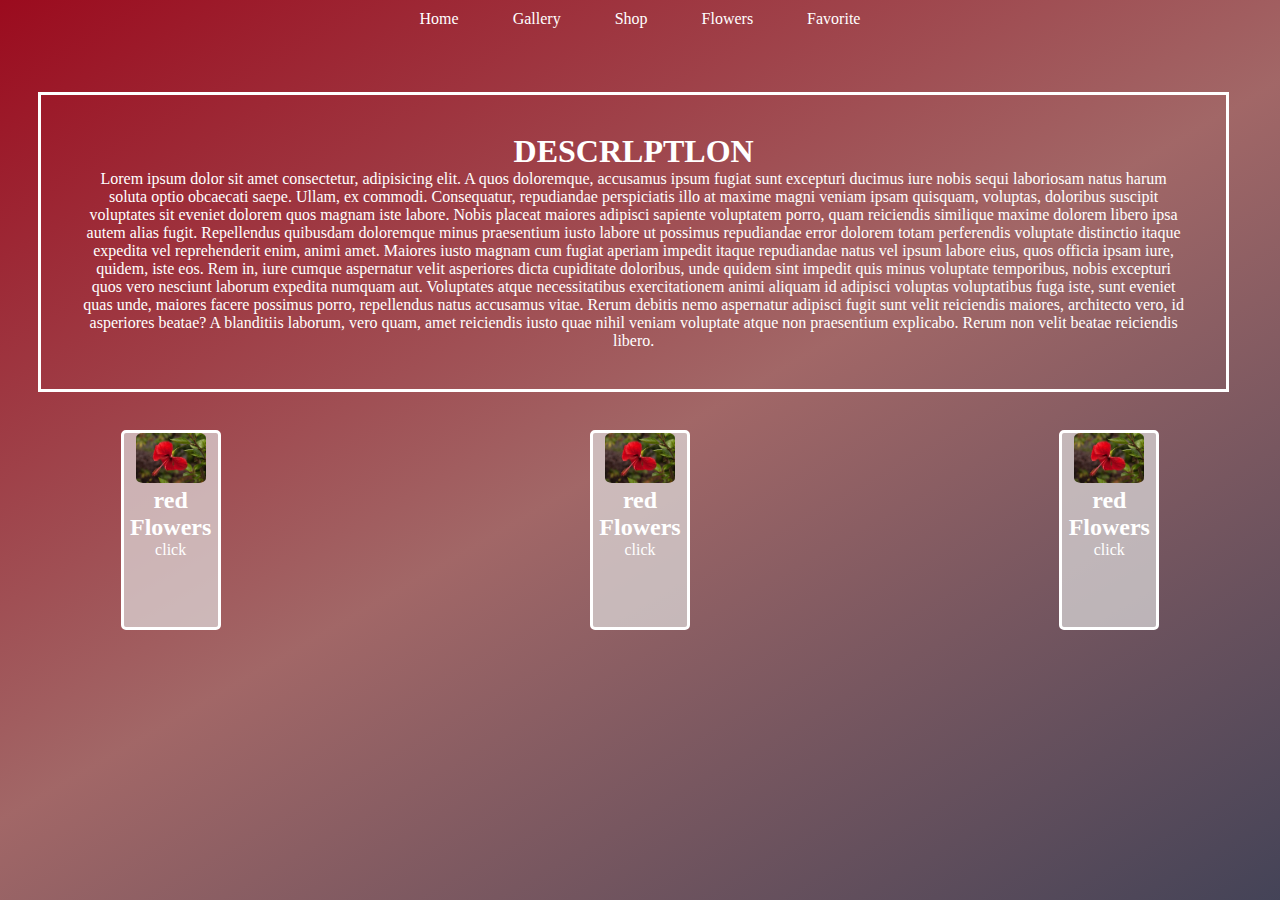
<file: f.html>
<!DOCTYPE html>
<html lang="en">
<head>
    <meta charset="UTF-8">
    <meta name="viewport" content="width=device-width, initial-scale=1.0">
    <title>red</title>
    <link rel="stylesheet" href="./f.css">
</head>
<body>
    <header>
        <a href="#">Home</a>
        <a href="#">Gallery</a>
        <a href="#">Shop</a>
        <a href="#">Flowers</a>
        <a href="#">Favorite</a>
    </header>

<main>
    <div class="P">
    <h1>DESCRLPTLON</h1>
    <P>Lorem ipsum dolor sit amet consectetur, adipisicing elit. A quos doloremque, accusamus ipsum fugiat sunt excepturi ducimus iure nobis sequi laboriosam natus harum soluta optio obcaecati saepe. Ullam, ex commodi. Consequatur, repudiandae perspiciatis illo at maxime magni veniam ipsam quisquam, voluptas, doloribus suscipit voluptates sit eveniet dolorem quos magnam iste labore. Nobis placeat maiores adipisci sapiente voluptatem porro, quam reiciendis similique maxime dolorem libero ipsa autem alias fugit. Repellendus quibusdam doloremque minus praesentium iusto labore ut possimus repudiandae error dolorem totam perferendis voluptate distinctio itaque expedita vel reprehenderit enim, animi amet. Maiores iusto magnam cum fugiat aperiam impedit itaque repudiandae natus vel ipsum labore eius, quos officia ipsam iure, quidem, iste eos. Rem in, iure cumque aspernatur velit asperiores dicta cupiditate doloribus, unde quidem sint impedit quis minus voluptate temporibus, nobis excepturi quos vero nesciunt laborum expedita numquam aut. Voluptates atque necessitatibus exercitationem animi aliquam id adipisci voluptas voluptatibus fuga iste, sunt eveniet quas unde, maiores facere possimus porro, repellendus natus accusamus vitae. Rerum debitis nemo aspernatur adipisci fugit sunt velit reiciendis maiores, architecto vero, id asperiores beatae? A blanditiis laborum, vero quam, amet reiciendis iusto quae nihil veniam voluptate atque non praesentium explicabo. Rerum non velit beatae reiciendis libero.</P>
    </div>

</main>

<footer class="one">
<div class="box1">
    <img src="./OIP (5).jpg" alt="" width="70">
    <h2> red Flowers</h2>
    <a href="#">click</a>
</div>
<div class="box2">
    <img src="./OIP (5).jpg" alt=""width="70">
    <h2> red Flowers</h2>
    <a href="#">click</a>
</div>
<div class="box3">
    <img src="./OIP (5).jpg" alt=""width="70">
    <h2> red Flowers</h2>
    <a href="#">click</a>
</div>


</footer>










</body>
</html>
</file>
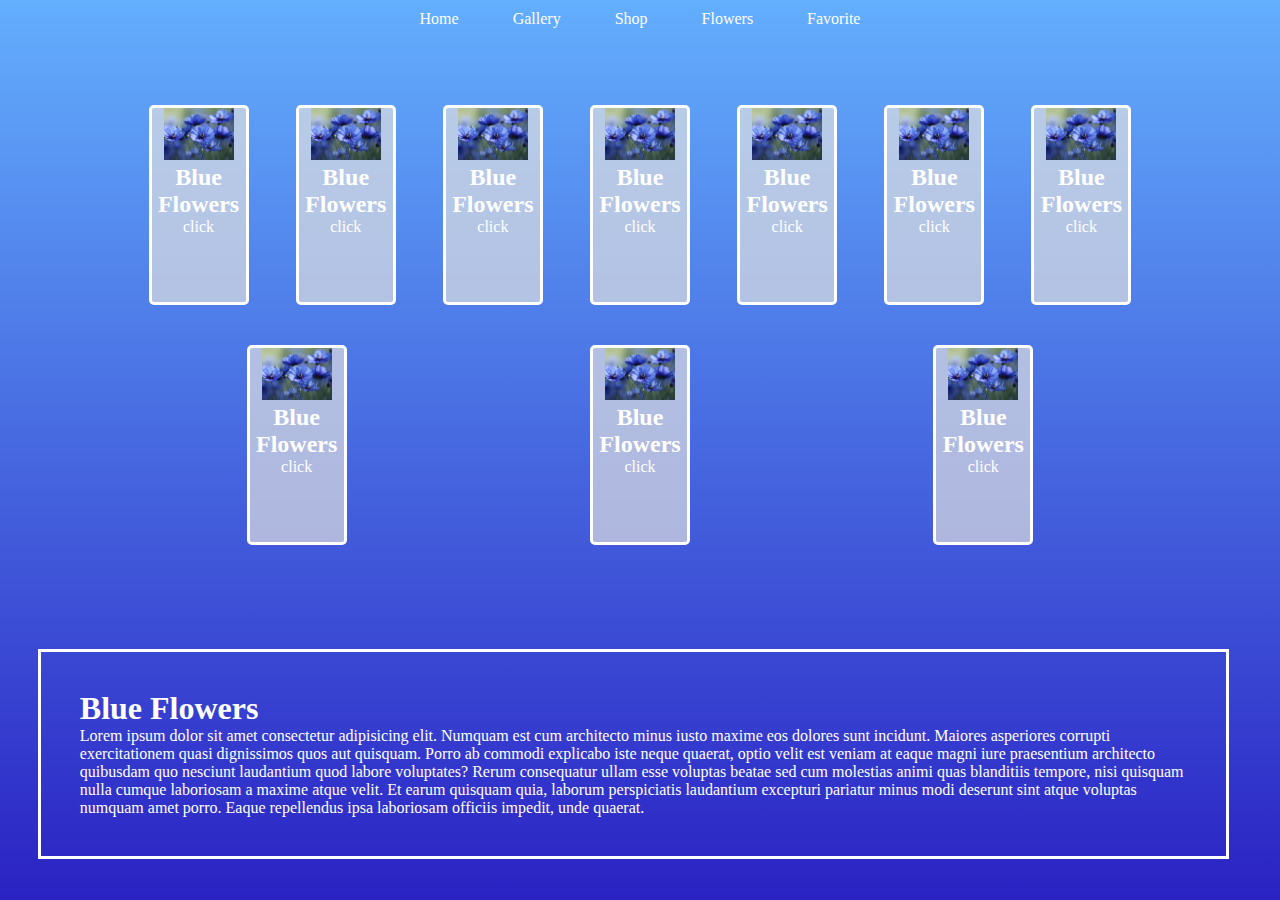
<file: ff.html>
<!DOCTYPE html>
<html lang="en">
<head>
    <meta charset="UTF-8">
    <meta name="viewport" content="width=device-width, initial-scale=1.0">
    <title>blue</title>
    <link rel="stylesheet" href="./ff.css">
</head>
<body>
   
    <header>
        <a href="#">Home</a>
    <a href="#">Gallery</a>
    <a href="#">Shop</a>
    <a href="#">Flowers</a>
    <a href="#">Favorite</a>
    </header>
<main>
    <div class="container">
<div class="box1">
    <img src="./OIP (4).jpg" alt="" width="70">
    <h2> Blue Flowers</h2>
    <a href="#">click</a>
</div>
<div class="box1">
    <img src="./OIP (4).jpg" alt="" width="70">
    <h2> Blue Flowers</h2>
    <a href="#">click</a>
</div>
<div class="box1">
    <img src="./OIP (4).jpg" alt="" width="70">
    <h2> Blue Flowers</h2>
    <a href="#">click</a>
</div>
<div class="box1">
    <img src="./OIP (4).jpg" alt="" width="70">
    <h2> Blue Flowers</h2>
    <a href="#">click</a>
</div>
<div class="box1">
    <img src="./OIP (4).jpg" alt="" width="70">
    <h2> Blue Flowers</h2>
    <a href="#">click</a>
</div>
<div class="box1">
    <img src="./OIP (4).jpg" alt="" width="70">
    <h2> Blue Flowers</h2>
    <a href="#">click</a>
</div>
<div class="box1">
    <img src="./OIP (4).jpg" alt="" width="70">
    <h2> Blue Flowers</h2>
    <a href="#">click</a>
</div>
<div class="box1">
    <img src="./OIP (4).jpg" alt="" width="70">
    <h2> Blue Flowers</h2>
    <a href="#">click</a>
</div>
<div class="box1">
    <img src="./OIP (4).jpg" alt="" width="70">
    <h2>Blue Flowers</h2>
    <a href="#">click</a>
</div>
<div class="box1">
    <img src="./OIP (4).jpg" alt="" width="70">
    <h2>Blue Flowers</h2>
    <a href="#">click</a>
</div>

</div>

</main>

<footer>
    <h1> Blue Flowers</h1>
<p>Lorem ipsum dolor sit amet consectetur adipisicing elit. Numquam est cum architecto minus iusto maxime eos dolores sunt incidunt. Maiores asperiores corrupti exercitationem quasi dignissimos quos aut quisquam. Porro ab commodi explicabo iste neque quaerat, optio velit est veniam at eaque magni iure praesentium architecto quibusdam quo nesciunt laudantium quod labore voluptates? Rerum consequatur ullam esse voluptas beatae sed cum molestias animi quas blanditiis tempore, nisi quisquam nulla cumque laboriosam a maxime atque velit. Et earum quisquam quia, laborum perspiciatis laudantium excepturi pariatur minus modi deserunt sint atque voluptas numquam amet porro. Eaque repellendus ipsa laboriosam officiis impedit, unde quaerat.</p>



</footer>









</body>
</html>
</file>
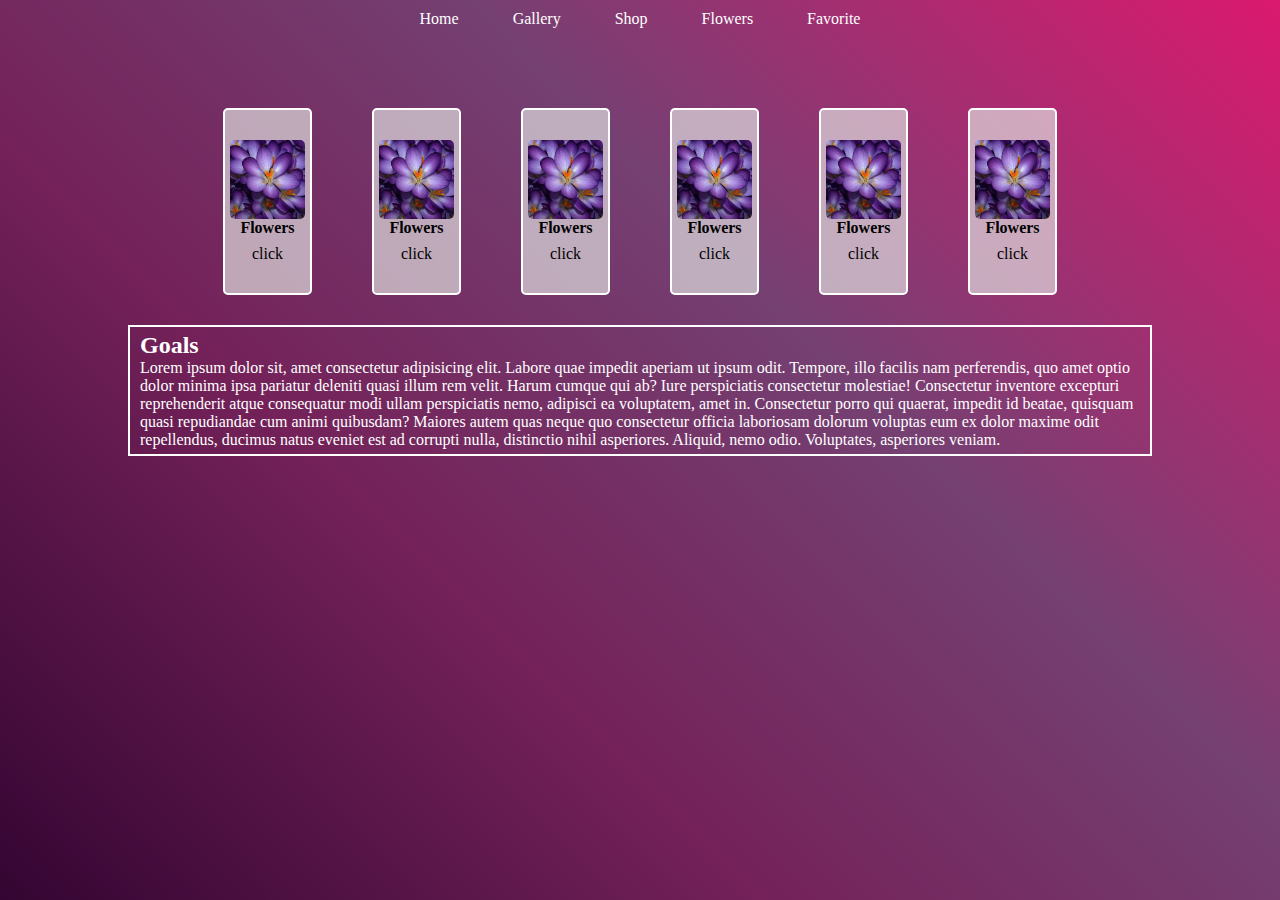
<file: index2.html>
<!DOCTYPE html>
<html lang="en">

<head>
  <meta charset="UTF-8">
  <meta name="viewport" content="width=device-width, initial-scale=1.0">
  <title>Purple</title>
  <link rel="stylesheet" href="index2.css">
</head>

<body>
  <header>
    <a href="#">Home</a>
    <a href="#">Gallery</a>
    <a href="#">Shop</a>
    <a href="#">Flowers</a>
    <a href="#">Favorite</a>
  </header>
  <main>
    <div class="container">
      <div>
        <img src="OIP (1).jpg" alt="">
        <h3>Flowers</h3>
        <a href="#">click</a>
      </div>
      <div>
        <img src="OIP (1).jpg" alt="">
        <h3>Flowers</h3>
        <a href="#">click</a>
      </div>
      <div>
        <img src="OIP (1).jpg" alt="">
        <h3>Flowers</h3>
        <a href="#">click</a>
      </div>
      <div>
        <img src="OIP (1).jpg" alt="">
        <h3>Flowers</h3>
        <a href="#">click</a>
      </div>
      <div>
        <img src="OIP (1).jpg" alt="">
        <h3>Flowers</h3>
        <a href="#">click</a>
      </div>
      <div>
        <img src="OIP (1).jpg" alt="">
        <h3>Flowers</h3>
        <a href="#">click</a>
      </div>

    </div>
    <div class="goals">
      <h2>Goals</h2>
      <p>Lorem ipsum dolor sit, amet consectetur adipisicing elit. Labore quae impedit aperiam ut ipsum odit. Tempore,
        illo facilis nam perferendis, quo amet optio dolor minima ipsa pariatur deleniti quasi illum rem velit. Harum
        cumque qui ab? Iure perspiciatis consectetur molestiae! Consectetur inventore excepturi reprehenderit atque
        consequatur modi ullam perspiciatis nemo, adipisci ea voluptatem, amet in. Consectetur porro qui quaerat,
        impedit id beatae, quisquam quasi repudiandae cum animi quibusdam? Maiores autem quas neque quo consectetur
        officia laboriosam dolorum voluptas eum ex dolor maxime odit repellendus, ducimus natus eveniet est ad corrupti
        nulla, distinctio nihil asperiores. Aliquid, nemo odio. Voluptates, asperiores veniam.</p>
    </div>
  </main>
</body>

</html>
</file>
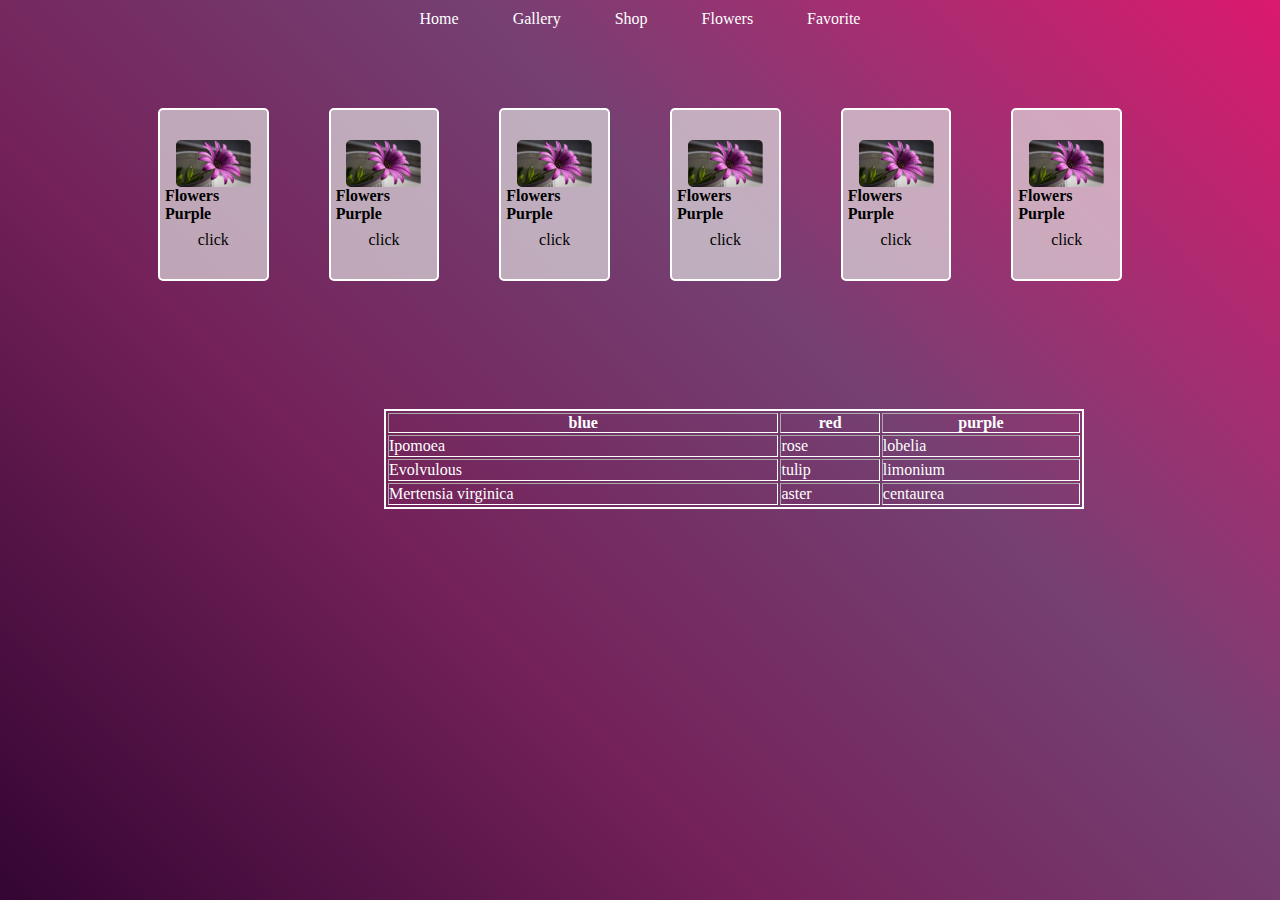
<file: mm.html>
<!DOCTYPE html>
<html lang="en">
<head>
    <meta charset="UTF-8">
    <meta name="viewport" content="width=device-width, initial-scale=1.0">
    <title>Purple</title>
    <link rel="stylesheet" href="./mm.css">
</head>
<body>
    <header>
        <a href="#">Home</a>
        <a href="#">Gallery</a>
        <a href="#">Shop</a>
        <a href="#">Flowers</a>
        <a href="#">Favorite</a>
      </header>
      <main>
        <div class="container">
          <div>
            <img src="./OIP.jpg" alt="">
            <h3>Flowers Purple</h3>
            <a href="#">click</a>
          </div>
          <div>
            <img src="./OIP.jpg" alt="">
            <h3>Flowers Purple</h3>
            <a href="#">click</a>
          </div>
          <div>
            <img src="./OIP.jpg" alt="">
            <h3>Flowers Purple</h3>
            <a href="#">click</a>
          </div>
          <div>
            <img src="./OIP.jpg" alt="">
            <h3>Flowers Purple</h3>
            <a href="#">click</a>
          </div>
          <div>
            <img src="./OIP.jpg" alt="">
            <h3>Flowers Purple</h3>
            <a href="#">click</a>
          </div>
          <div>
            <img src="./OIP.jpg" alt="">
            <h3>Flowers Purple</h3>
            <a href="#">click</a>
          </div>
    
        </div>
</main>
<footer>

<table border="2">

<thead>
    <tr>
        <th  rowspan="3">blue </th>
        <th >red</th>
        <th>purple</th>
    </tr>
</thead>
<tbody>
    <tr>
<td >Ipomoea</td>
<td>rose</td>
<td>lobelia</td>
</tr>
<tr>
    <td>Evolvulous</td>
    <td>tulip</td>
    <td>limonium</td>
    </tr>
    <tr>
        <td>Mertensia virginica</td>
        <td>aster</td>
        <td>centaurea</td>
        </tr>




</tbody>







</table>










</footer>







</body>
</html>
</file>
<file: f.css>
*{
    margin: 0%;
    padding:0%;
    box-sizing:border-box;
}
body{
  background: rgb(155,11,30);
  background: linear-gradient(150deg, rgba(155,11,30,1) 0%, rgba(109,17,17,0.6386204139859069) 50%, rgba(4,3,30,0.7450629910167192) 100%);
width: 100vw;
height: 100vh;
}
header{
    width: 80%;
  margin: auto;
  text-align: center;
  padding-top: 10px;

}
header a{
    color: white;
    text-decoration: none;
    padding: 0px 25px;
    text-align: center;
  }
  main{
    border: solid white 3px;
    margin-top: 5%;
    color: white;
    padding: 3%;
    margin-left: 3%;
    margin-right: 4%;
    text-align: center;
    
  }
  footer{
    display: flex;
    gap:10%;
    justify-content:space-around;
    margin-top: 3%;
    text-decoration: none;
    
  }
  .one div{
    
    width: 100px;
    height: 200px;
    background-color: rgba(225, 225, 225, 0.69);
    border: 3px white solid;
    border-radius: 5px;
    flex-direction: column;
   align-items: center;
    color: white;
    
    text-align: center;
  }
  img{
    border-radius: 10%;
  }
  a{
    color: white;
    text-decoration: none;
    
  }
</file>
<file: ff.css>
*{
    margin: 0%;
    padding: 0%;
    box-sizing: border-box;
}
body{
    width: 100vw;
    height: 100vh;
    background: rgb(42,34,195);
    background: linear-gradient(0deg, rgba(42,34,195,1) 0%, rgba(45,146,253,0.7394607501203607) 100%);
}
header{
    width: 80%;
  margin: auto;
  text-align: center;
  padding-top: 10px;

}
header a{
    color: white;
    text-decoration: none;
    padding: 0px 25px;
    text-align: center;
  }
  main{
    display: flex;
    gap:10%;
    justify-content:space-around;
    margin-top: 3%;
    text-decoration: none;
  }
  .container{
    display: flex;
    gap:3%;
    justify-content:space-around;
    margin-top: 3%;
    text-decoration: none;
   flex-wrap: wrap;

    
  }
.box1 {
    width: 100px;
    height: 200px;
    background-color: rgba(225, 225, 225, 0.69);
    border: 3px white solid;
    border-radius: 5px;
    flex-direction: column;
   align-items: center;
    color: white;
    text-align: center;
    flex-wrap:wrap-reverse;
    margin-bottom: 4%;
    justify-content: center;
    
  }
  a{
    color: white;
    text-decoration: none;
    
    
  }
  footer{
    border: solid white 3px;
    margin-top: 5%;
    color: white;
    padding: 3%;
    margin-left: 3%;
    margin-right: 4%;
    
  }
</file>
<file: index2.css>
*{
  margin: 0;
  padding: 0;
  box-sizing: border-box;
}
body {
  background: rgb(52, 5, 50);
  background: -moz-linear-gradient(45deg, rgba(52, 5, 50, 1) 0%, rgba(116, 34, 89, 1) 35%, rgba(117, 64, 114, 1) 63%, rgba(219, 25, 111, 1) 100%);
  background: -webkit-linear-gradient(45deg, rgba(52, 5, 50, 1) 0%, rgba(116, 34, 89, 1) 35%, rgba(117, 64, 114, 1) 63%, rgba(219, 25, 111, 1) 100%);
  background: linear-gradient(45deg, rgba(52, 5, 50, 1) 0%, rgba(116, 34, 89, 1) 35%, rgba(117, 64, 114, 1) 63%, rgba(219, 25, 111, 1) 100%);
  filter: progid:DXImageTransform.Microsoft.gradient(startColorstr="#340532", endColorstr="#db196f", GradientType=1);
  width: 100vw;
  height: 100vh;
}
header{
  width: 80%;
  margin: auto;
  text-align: center;
  padding-top: 10px;
}
header a{
  color: white;
  text-decoration: none;
  padding: 0px 25px;
}
.container{
  display: flex;
  width: 80%;
  margin-inline: auto;
  justify-content: center;
  margin-top: 80px;
}
.container div{
  margin: 0px 30px;
  border: 2px solid white;
  background-color: rgba(225, 225, 225, 0.69);
  display: flex;
  flex-direction: column;
  align-items: center;
  padding: 30px 5px;
  border-radius: 5px;
}
.container div h3{
  font-size: 16px;
}
.container div img{
  width: 75px;
  border-radius: 5px;
}
.container div a{
  color: black;
  padding-top: 8px;
  text-decoration: none;
}
.goals{
  margin-top: 30px;
  width: 80%;
  margin-inline: auto;
  border: 2px solid white;
  padding: 5px 10px;
  color: white;
}
</file>
<file: mm.css>
*{
    margin: 0%;
    padding: 0%;
    box-sizing: border-box;
}
body {
    background: rgb(52, 5, 50);
    background: -moz-linear-gradient(45deg, rgba(52, 5, 50, 1) 0%, rgba(116, 34, 89, 1) 35%, rgba(117, 64, 114, 1) 63%, rgba(219, 25, 111, 1) 100%);
    background: -webkit-linear-gradient(45deg, rgba(52, 5, 50, 1) 0%, rgba(116, 34, 89, 1) 35%, rgba(117, 64, 114, 1) 63%, rgba(219, 25, 111, 1) 100%);
    background: linear-gradient(45deg, rgba(52, 5, 50, 1) 0%, rgba(116, 34, 89, 1) 35%, rgba(117, 64, 114, 1) 63%, rgba(219, 25, 111, 1) 100%);
    filter: progid:DXImageTransform.Microsoft.gradient(startColorstr="#340532", endColorstr="#db196f", GradientType=1);
    width: 100vw;
    height: 100vh;
  }
  header{
    width: 80%;
    margin: auto;
    text-align: center;
    padding-top: 10px;
  }
  header a{
    color: white;
    text-decoration: none;
    padding: 0px 25px;
  }
  .container{
    display: flex;
    width: 80%;
    margin-inline: auto;
    justify-content: center;
    margin-top: 80px;
  }
  .container div{
    margin: 0px 30px;
    border: 2px solid white;
    background-color: rgba(225, 225, 225, 0.69);
    display: flex;
    flex-direction: column;
    align-items: center;
    padding: 30px 5px;
    border-radius: 5px;
  }
  .container div h3{
    font-size: 16px;
  }
  .container div img{
    width: 75px;
    border-radius: 5px;
  }
  .container div a{
    color: black;
    padding-top: 8px;
    text-decoration: none;
  }
  table{
    border: white 2px;
    margin-top: 10%;
    margin-left:30%;
    border-style: double;
    color: white;
    width: 700px;
    height: 100px;
  }
</file>
